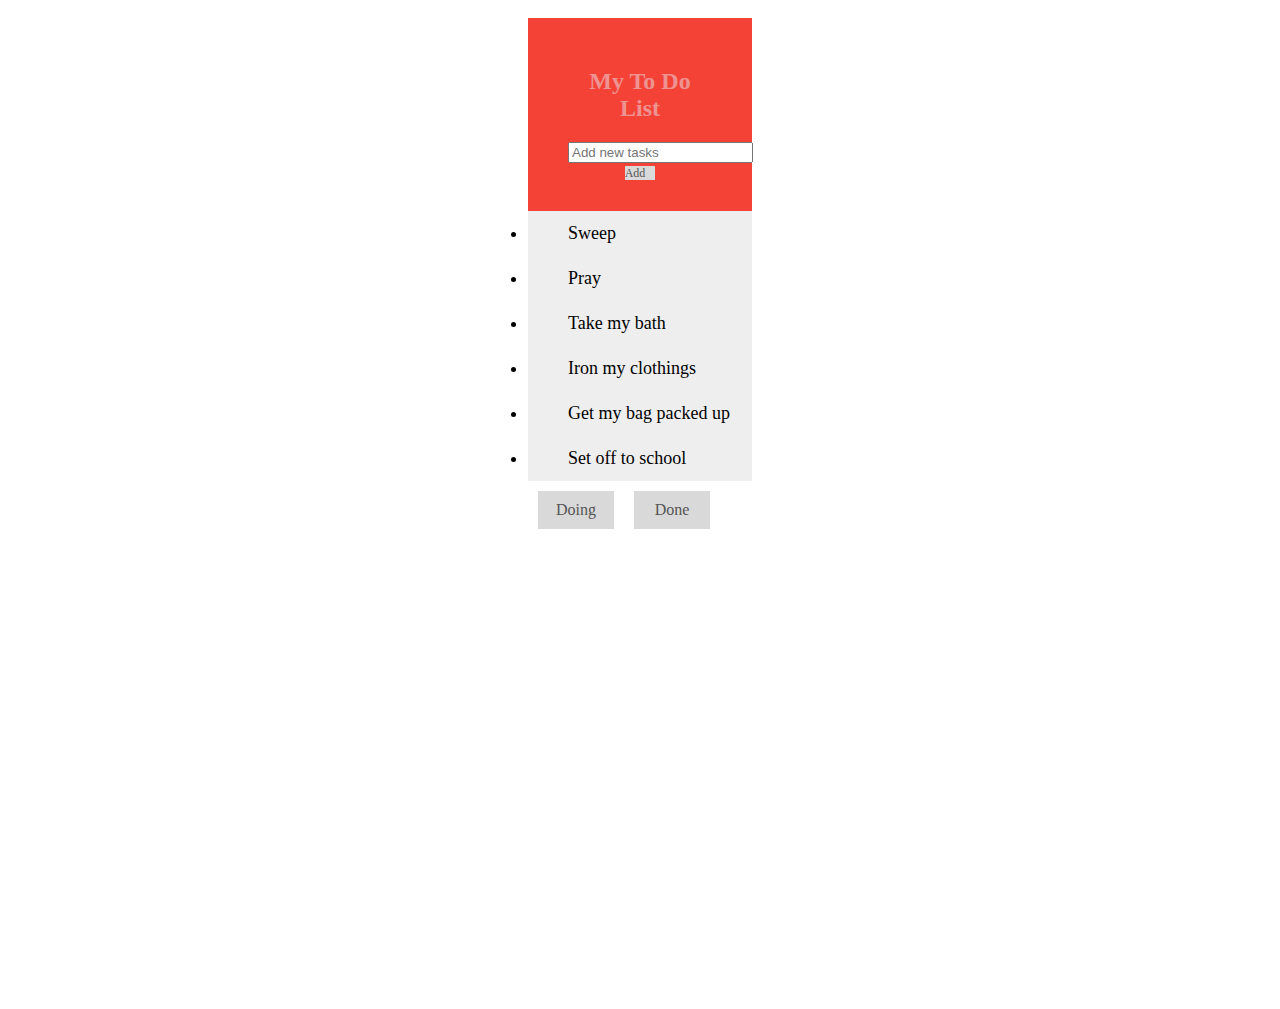
<file: index.html>
<!DOCTYPE html>
<html lang="en">
<head>
    <meta charset="UTF-8">
    <meta http-equiv="X-UA-Compatible" content="IE=edge">
    <title>Todo List</title>
    
    <link href="style.css" rel="stylesheet">

</head>

<body>
  
    <div class="header">
    <h2>My To Do List</h2>
    <input type="text" id="myInput" placeholder="Add new tasks">
    <span id="Btn">Add</span>
  </div>
  
  <ul class="List">
    <li>Sweep</li>
    <li>Pray</li>
    <li>Take my bath</li>
    <li>Iron my clothings</li>
    <li>Get my bag packed up</li>
    <li>Set off to school</li>
  </ul>
      
         
  <a href="Doing.html"><span class="addBtn">Doing</span></a>
  <a href="Done.html"><span class="addBtn">Done</span></a>
  
  
</body>
</html>
</file>
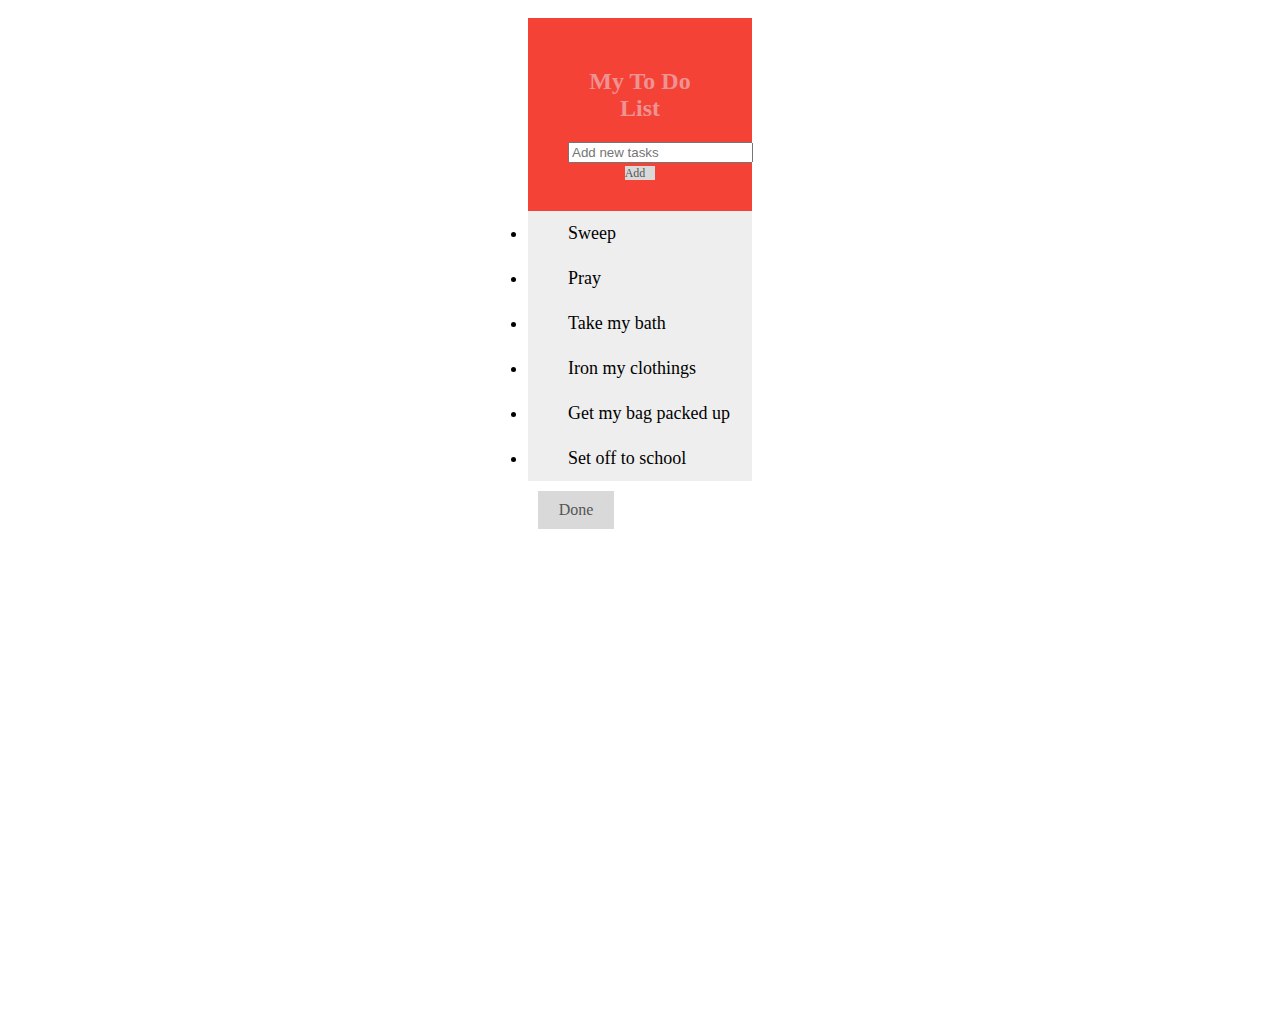
<file: Doing.html>
<!DOCTYPE html>
<html lang="en">
<head>
    <meta charset="UTF-8">
    <meta http-equiv="X-UA-Compatible" content="IE=edge">
    <meta name="viewport" content="width=device-width, initial-scale=1.0">
    <title>Doing List</title>
    <link href="style.css" rel="stylesheet">
</head>
<body>

    <div class="header">
        <h2>My To Do List</h2>
        <input type="text" id="myInput" placeholder="Add new tasks">
        <span id="Btn">Add</span>
      </div>
      
      <ul class="List">
        <li>Sweep</li>
        <li>Pray</li>
        <li>Take my bath</li>
        <li>Iron my clothings</li>
        <li>Get my bag packed up</li>
        <li>Set off to school</li>
      </ul>
          
      <a href="Done.html"><span class="addBtn">Done</span></a>



    
</body>
</html>
</file>
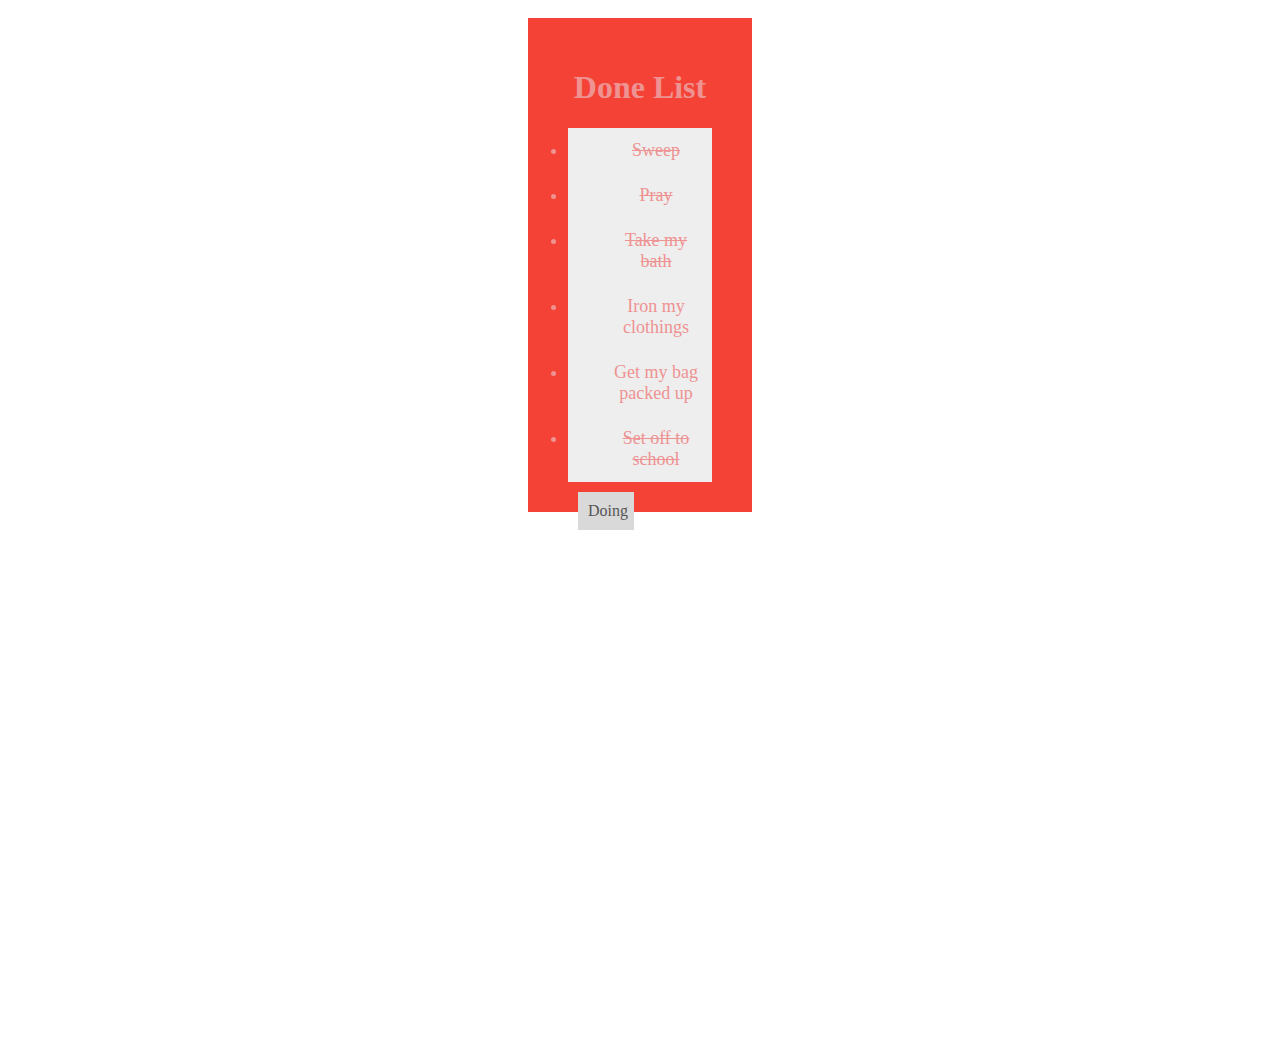
<file: Done.html>
<!DOCTYPE html>
<html lang="en">
<head>
    <meta charset="UTF-8">
    <meta http-equiv="X-UA-Compatible" content="IE=edge">
    <meta name="viewport" content="width=device-width, initial-scale=1.0">
    <title>Todo List</title>
    <link href="style.css" rel="stylesheet">
</head>
<body>
    <div class="header">
    <h1>Done List</h1>

    <ul>
        <li class="donelist">Sweep</li>
        <li class="donelist">Pray</li>
        <li class="donelist">Take my bath</li>
        <li class="done">Iron my clothings</li>
        <li class="done">Get my bag packed up</li>
        <li class="donelist">Set off to school</li>
      </ul>
      <a href="Doing.html"><span class="addBtn">Doing</span></a>
      </div>
</body>
</html>







<!--<body>
  
    <div class="header">
    <h2>My To Do List</h2>
    <input type="text" id="myInput" placeholder="Add new tasks">
    <span id="Btn">Add</span>
  </div>
  
  <ul class="List">
    <li>Sweep</li>
    <li>Pray</li>
    <li>Take my bath</li>
    <li>Iron my clothings</li>
    <li>Get my bag packed up</li>
    <li>Set off to school</li>
  </ul>
      
         
  <a href="Doing.html"><span class="addBtn">Doing</span></a>
  <a href="Done.html"><span class="addBtn">Done</span></a>
  
    </div>
</body>  -->
</file>
<file: style.css>
body{
    padding: 520px;
    padding-top: 10px;

}
.header {
    background-color: #f44336;
    padding: 30px 40px;
    color: rgb(238, 146, 146);
    text-align: center;
  }
  .addBtn {
    padding: 10px;
    width: 25%;
    background: #d9d9d9;
    color: #555;
    float: left;
    text-align: center;
    font-size: 16px;
    cursor: pointer;
    transition: 0.3s;
    border-radius: 0;
    margin: 10px;
  }
  #Btn{
    padding-right: 10px;
    background: #d9d9d9;
    color: #555;
    float: center;
    text-align: center;
    font-size: 12px;
    cursor: pointer;
    transition: 0.3s;
    border-radius: 0;
  }

  ul {
    margin: 0;
    padding: 0;
    
  }
  

  ul li {
    cursor: pointer;
    position: relative;
    padding: 12px 8px 12px 40px;
    background: #eee;
    font-size: 18px;
    transition: 0.2s;
  }

  .donelist{
      text-decoration: line-through;
  }
</file>
